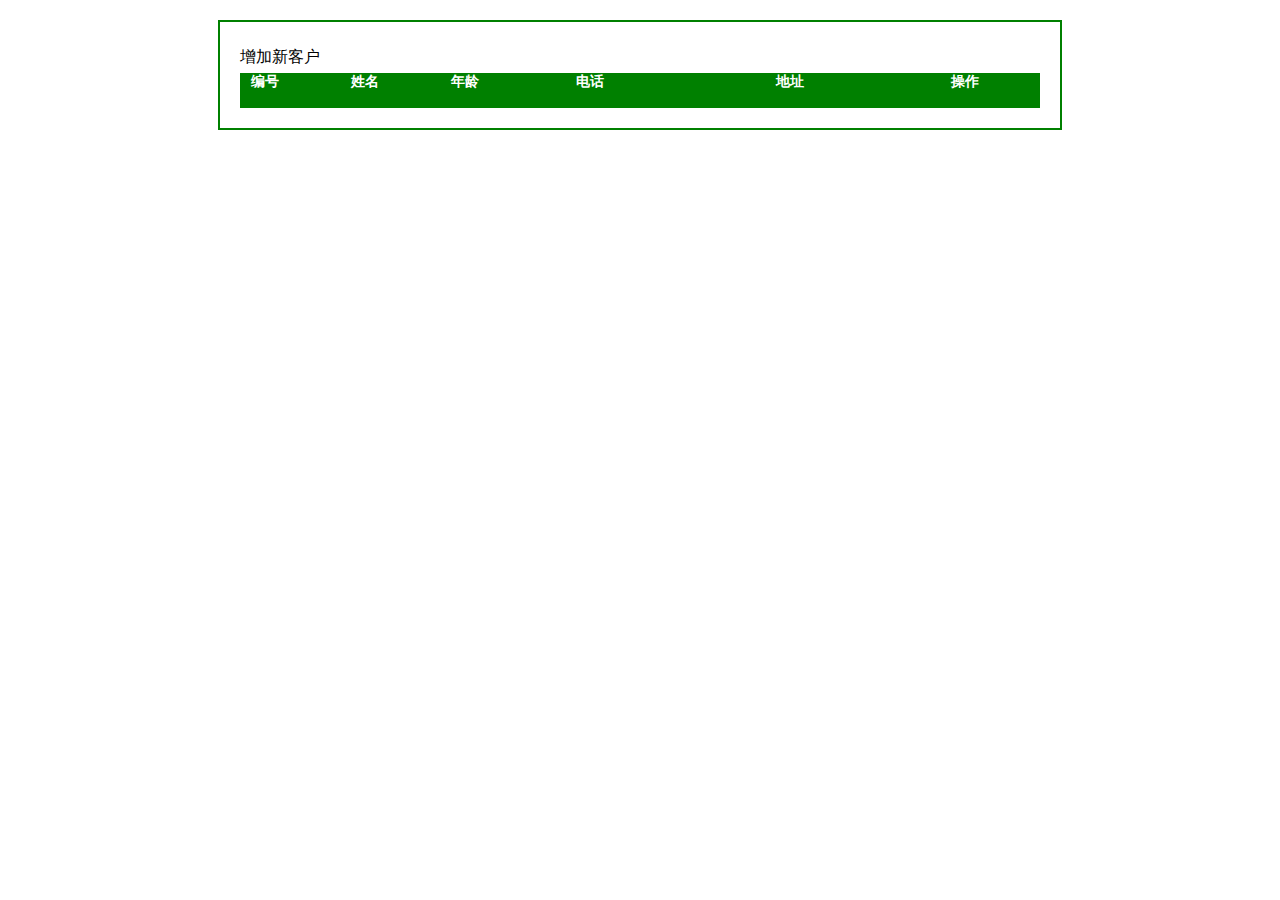
<file: index.html>
<!DOCTYPE html>
<html lang="en">
<head>
    <meta charset="UTF-8">
    <title>crm 增删改查的crm</title>
    <link rel="stylesheet" type="text/css" rel="stylesheet" href="css/index.css">
</head>
<body>
<div class="box" >
    <a href="add.html"  class="link">增加新客户</a>
    <h2 class="head">
        <span class="w50">编号</span>
        <span class="w150">姓名</span>
        <span class="w50">年龄</span>
        <span class="w200">电话</span>
        <span class="w200">地址</span>
        <span class="w150">操作</span>
    </h2>
    <ul class="list" id="list"></ul>
</div>
<script charset="utf-8" type="application/javascript" src="js/jquery.js"></script>
<script charset="utf-8" type="application/javascript">
    // 获取客户信息,完成页面的绑定
    var oList = document.getElementById('list');
    var cumstomModule  = (function () {
        function bindHtml (data){
            var str = '';
            for(var i=0;i<data.length;i++){
                var curData  = data[i];
                str +='<li class="clearfix">';
                str += '<span class="w50">'+curData['id']+'</span>';//编号
                str += '<span class="w150">'+curData['name']+'</span>';//姓名
                str += '<span class="w50">'+curData['age']+'</span>';//年龄
                str += '<span class="w200">'+curData['phone']+'</span>';//姓名
                str += '<span class="w200">'+curData['address']+'</span>';//地址
                str += '<span class="w150 control">';
                str += '<a href="add.html?id='+curData['id']+'">修改</a>';
                str += '<a href="javascript:;">删除</a>';
                str += '</span>';
                str +='</li>';
            }
            oList.innerHTML = str ;
        };
        // send ajax back data
        function init () {
            $.ajax({
                method: "POST",
                url: 'http://localhost:3000/getList',
                dataType:"json",
                beforeSend: function () {
                },
                success:function(data) {
                    if(data&&data.code == 0){
                        var data = data['data'];
                        bindHtml(data);
                    }
                },
                error: function () {
                    alert('网络链接错误');
                }
            });
        }
        return {
            init: init
        }
    })();
    cumstomModule.init();


</script>
</body>
</html>
</file>
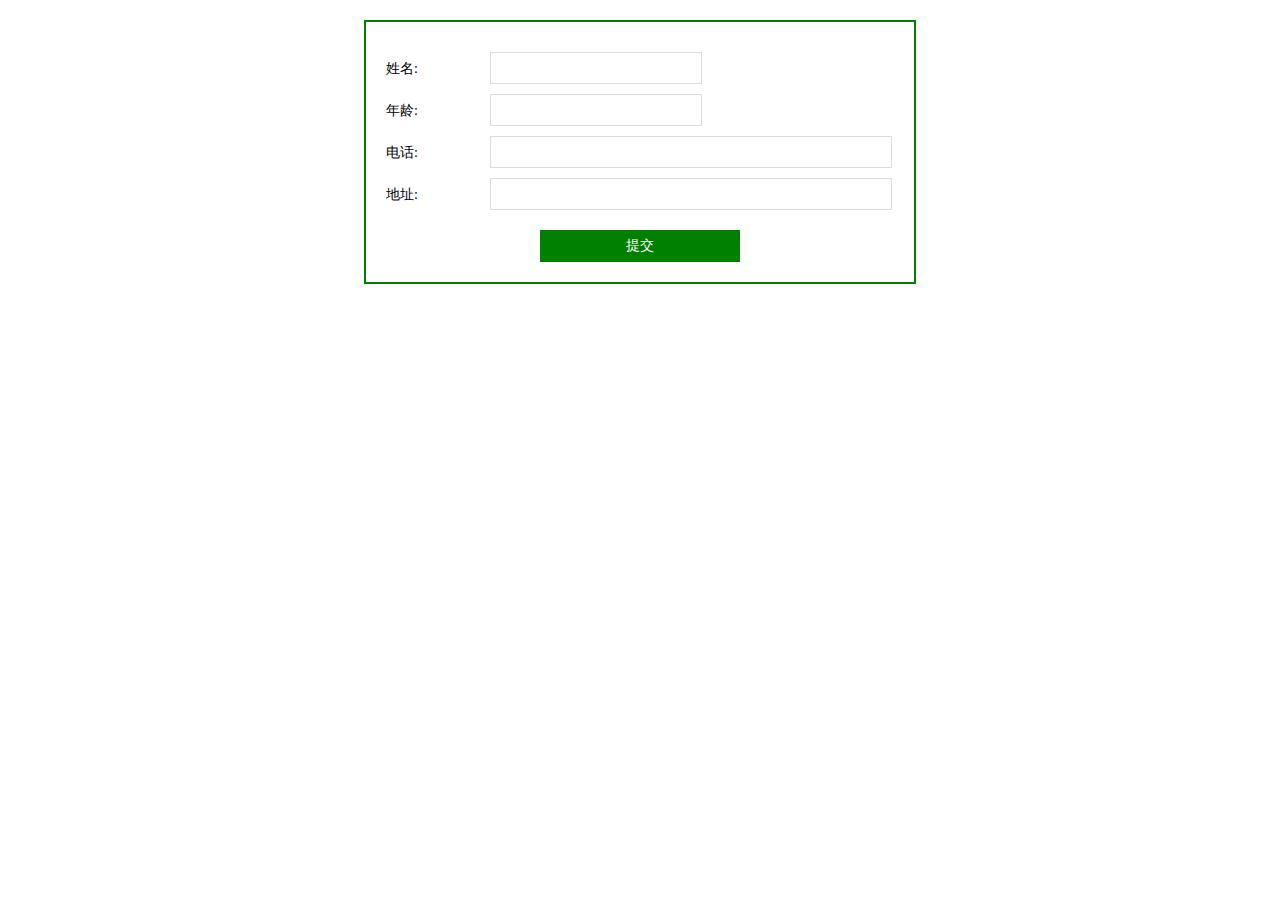
<file: add.html>
<!DOCTYPE html>
<html>
<head>
    <meta charset="UTF-8">
    <title>添加信息页面</title>
    <link rel="stylesheet" type="text/css" rel="stylesheet" href="css/index.css">
</head>
<body>
<div class="box2">
    <div class="">
        <span>姓名:</span>
        <input type="text" id ='userName'>
    </div>
    <div class="">
        <span>年龄:</span>
        <input type="text" id ='userAge'>
    </div>
    <div class="">
        <span>电话:</span>
        <input type="text" id ='userPhone'>
    </div>
    <div class="">
        <span>地址:</span>
        <input type="text" id ='userAdd'>
    </div>
    <div class="submit" id ='submit'>提交</div>
</div>
<script charset="utf-8" type="application/javascript" src="js/jquery.js"></script>
<script charset ='utf-8' type="application/javascript" src="js/add.js"></script>
</body>
</html>
</file>
<file: css/index.css>
*{
    margin: 0;
    padding: 0;
}
html,body{
    width: 100%;
    font-size:14px;
    color: #000;
    font-family: '微软雅黑';
    overflow-x:hidden ;
}
.clearfix:after {
    content: '';
    clear: both;
    display: block;
    height: 0;
}
ul,li{
    list-style: none;
}
input {
    display: inline-block;
    outline: none;
}
a,a:hover,a:active,a:visited,a:target{
    text-decoration:none;
    color: #000;
}
/*index  start*/
.box{
    margin: 20px auto;
    padding: 20px;
    width: 800px;
    border: 2px solid green;
}
.link {
    display: block;
    margin: 5px 0;
    font-size: 16px;
}
.link:hover {
    color:green;
    text-decoration: underline;
}
.box h2 {

}
.head{
    height: 35px;
}


.head {
    background-color: green;
}
.head  span ,.list li span {
    float: left;
    font-size: 14px;
    text-align: center;
    font-weight: bold;
    color: #666;
}
/*注意相同的css的样式修改合并*/
.head  span{
    color: #fff;
}
    /*宽度值*/
.w50 {
    width: 50px;
}
.w150 {
    width: 150px;
}
.w200 {
    width: 200px;
}
/*css3 增加行变色*/
.list li:nth-child(even){
    background-color: #eee;
}
.list li:hover {
    background-color:#ffeeaa;
}
.control a{
    display: inline-block;
    margin: 0 5px;
    color: #666;
}
/*add start*/
.box2{
    margin: 20px auto;
    padding: 20px;
    width: 508px;
    border:2px solid green;
}
.box2 div{
    height: 32px;
    line-height: 32px;
    margin: 10px auto;
}
.box2 div span{
    display: inline-block;
    width: 100px;
}
.box2 div input {
    padding: 0 10px;
    width: 380px;
    height: 30px;
    border: 1px solid #DDD;
}
#userName ,#userAge {
    width: 190px;
}
.box2 div.submit {
    margin: 20px auto 0;
    width: 200px;
    text-align: center;
    color: #fff;
    cursor: pointer;
    background-color: green;
}
</file>
